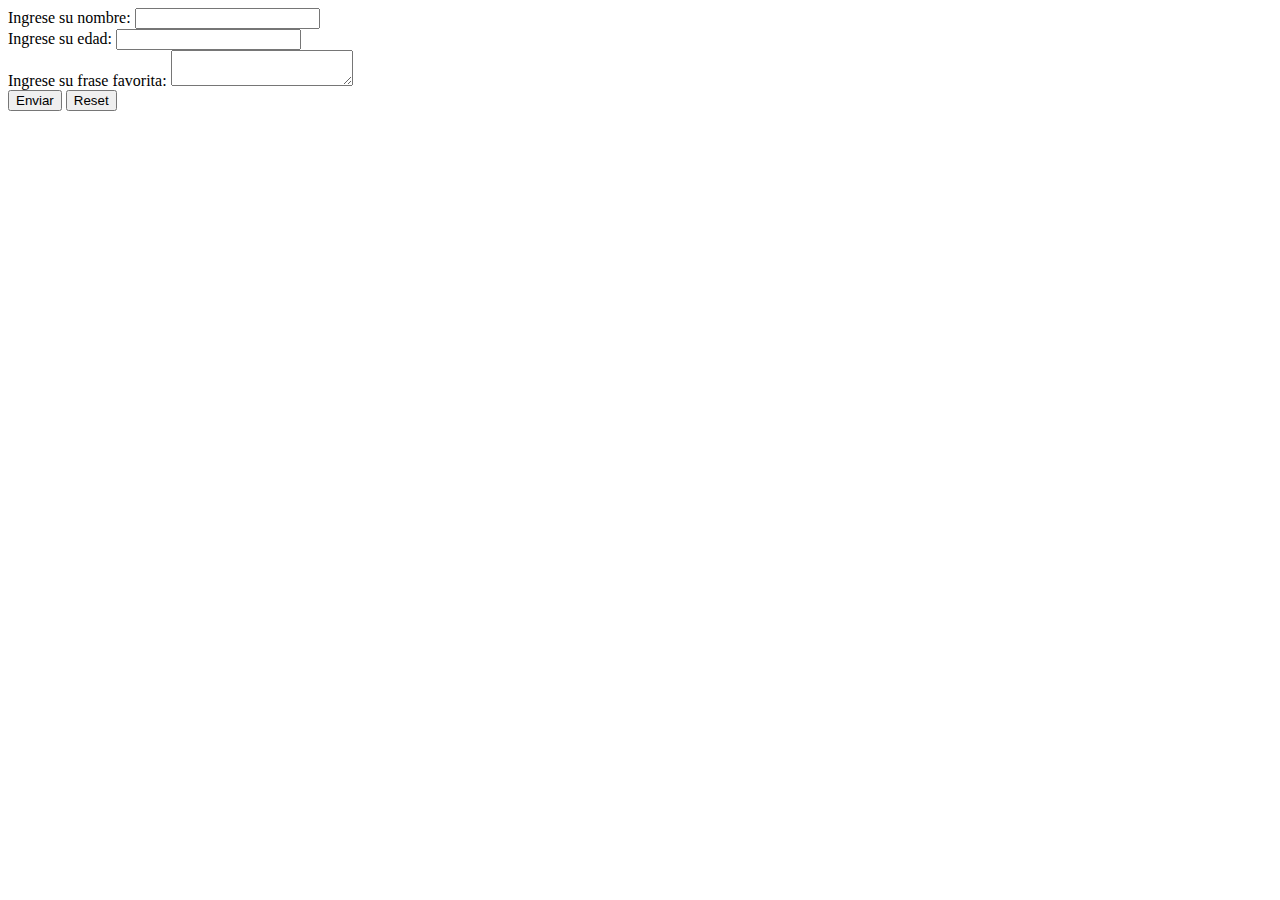
<file: Curso HTML y CSS/index.html>
<!DOCTYPE html>
<html lang="en">
<head>
    <meta charset="UTF-8">
    <meta http-equiv="X-UA-Compatible" content="IE=edge">
    <meta name="viewport" content="width=device-width, initial-scale=1.0">
    <title>Ejercicio 02 - Formularios en HTML</title>
</head>
<body>

    <form action="/">
        <div>
            <label for="nombre">Ingrese su nombre:</label>
            <input type="text" name="nombre" id="nombre">
        </div>
        <div>
            <label for="edad">Ingrese su edad:</label>
            <input type="number" name="edad" id="edad">
        </div>
        <div>
            <label for="frase-favorita">Ingrese su frase favorita:</label>
            <textarea name="frase-favorita" id="frase-favorita"></textarea>
        </div>
        <button type="submit">Enviar</button>
        <button type="reset">Reset</button>
    </form>
    
</body>
</html>
</file>
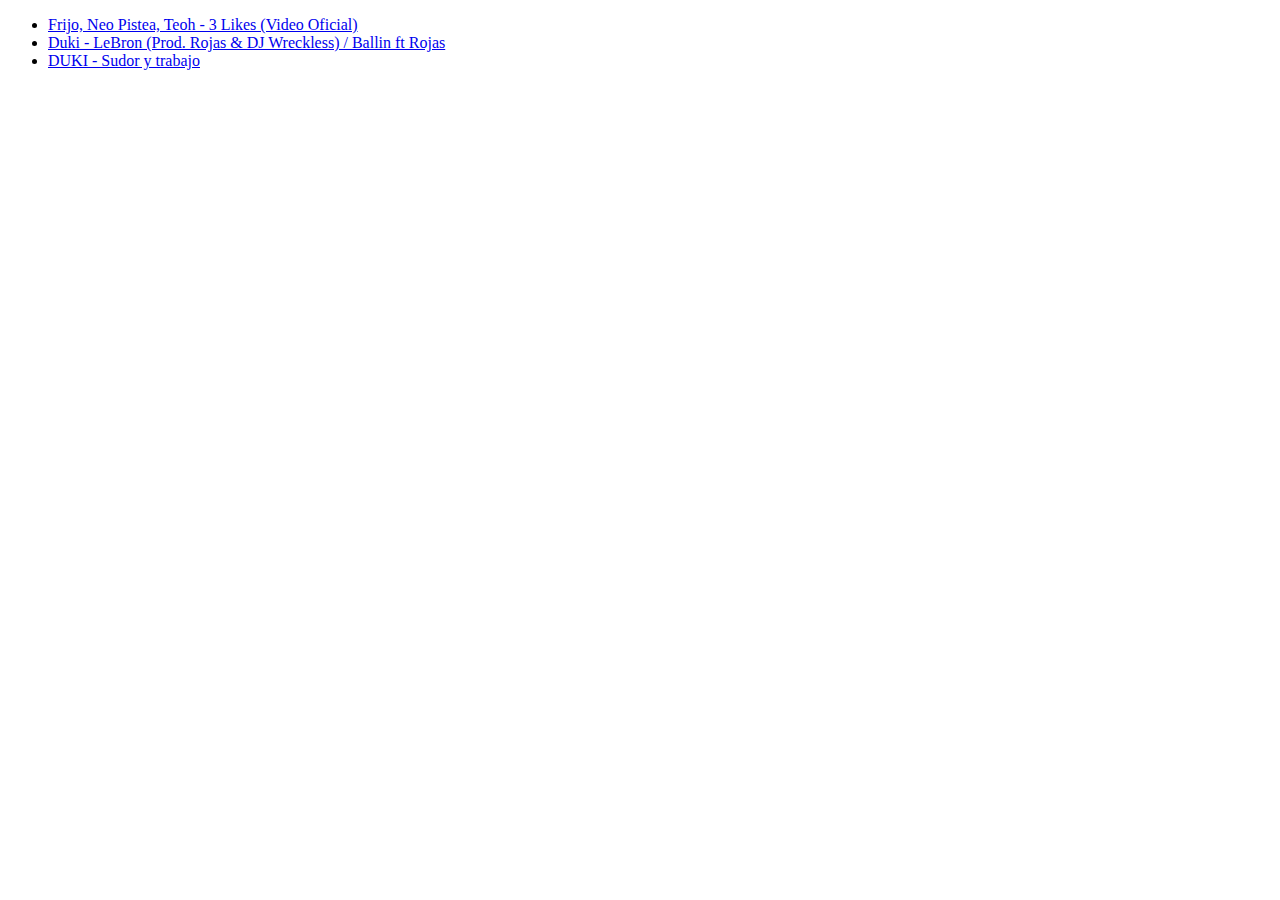
<file: Curso HTML y CSS/Ejercicio-1/index.html>
<!DOCTYPE html>
<html lang="en">
<head>
    <meta charset="UTF-8">
    <meta http-equiv="X-UA-Compatible" content="IE=edge">
    <meta name="viewport" content="width=device-width, initial-scale=1.0">
    <title>Ejercicio de Introducción a HTML en OpenBootcamp</title>
</head>
<body>
    <!--
        Este es mi primer comentario de dos líneas
        Aprendiendo a documentar mi código con OpenBootcamp
    -->
    
    <ul>
        <li><a href="https://www.youtube.com/watch?v=KVRqzzv-iwc&ab_channel=Frijo">Frijo, Neo Pistea, Teoh - 3 Likes (Video Oficial)</a></li>
        <li><a href="https://www.youtube.com/watch?v=zzkf4x1grXY&ab_channel=Duki">Duki - LeBron (Prod. Rojas & DJ Wreckless) / Ballin ft Rojas</a></li>
        <li><a href="https://www.youtube.com/watch?v=tApmlTnao4g&ab_channel=Duki">DUKI - Sudor y trabajo</a></li>
    </ul>
</body>
</html>
</file>
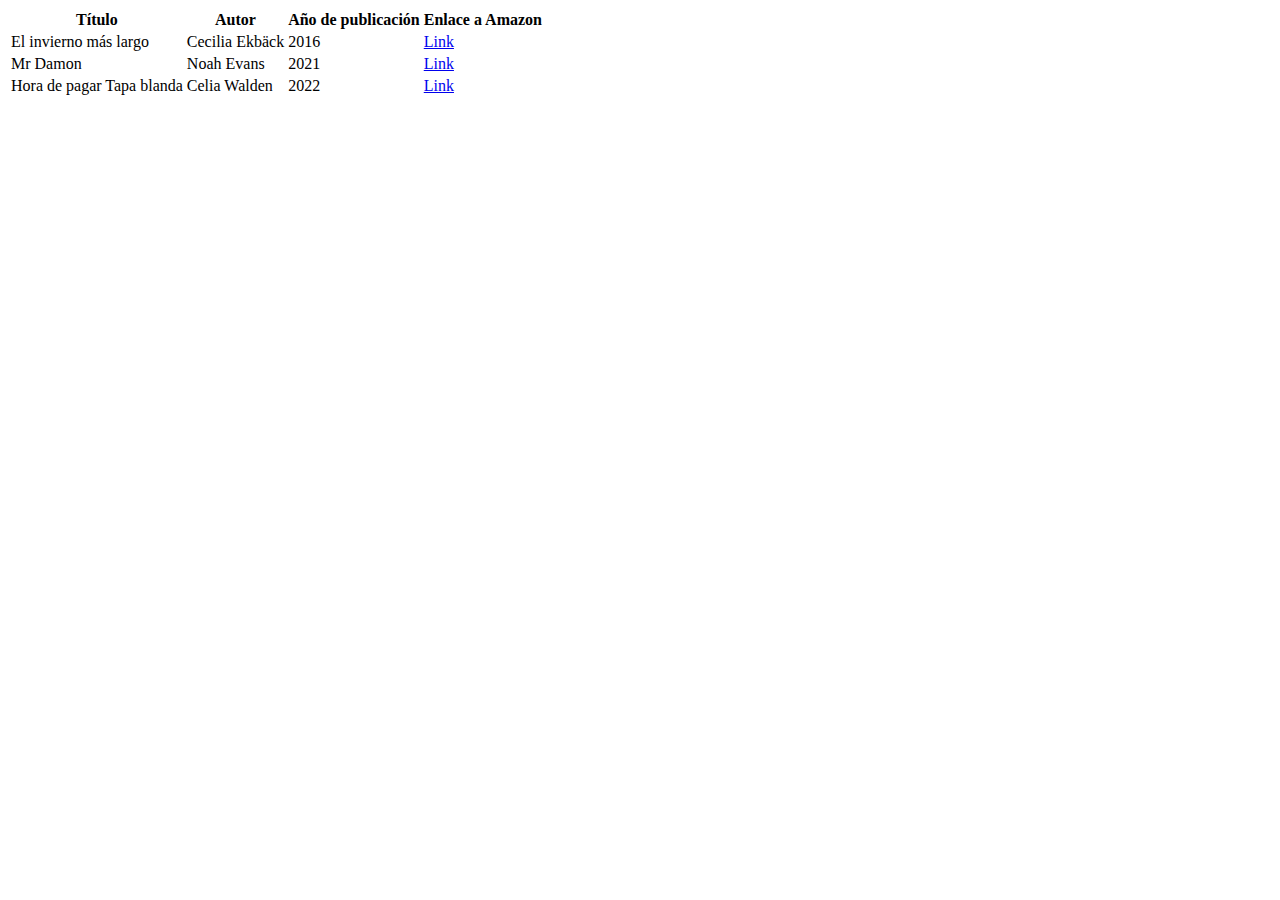
<file: Curso HTML y CSS/Ejercicio-3/index.html>
<!DOCTYPE html>
<html lang="en">
<head>
    <meta charset="UTF-8">
    <meta http-equiv="X-UA-Compatible" content="IE=edge">
    <meta name="viewport" content="width=device-width, initial-scale=1.0">
    <title>Ejercicio 02/2 - Tablas en HTML</title>
</head>
<body>
    <table>
        <tr>
            <th>Título</th>
            <th>Autor</th>
            <th>Año de publicación</th>
            <th>Enlace a Amazon</th>
        </tr>
        <tr>
            <td>El invierno más largo</td>
            <td>Cecilia Ekbäck</td>
            <td>2016</td>
            <td><a href="https://www.amazon.es/invierno-largo-Best-seller-Thriller-ebook/dp/B017HX1FO2/ref=sr_1_1?__mk_es_ES=%C3%85M%C3%85%C5%BD%C3%95%C3%91&crid=12IO7O3JULOM1&keywords=libros&qid=1657319888&sprefix=libr%2Caps%2C300&sr=8-1">Link</a></td>
        </tr>
        <tr>
            <td>Mr Damon</td>
            <td>Noah Evans</td>
            <td>2021</td>
            <td><a href="https://www.amazon.es/Mr-Damon-Noah-Evans-ebook/dp/B097CLBGMF/ref=sr_1_3?__mk_es_ES=%C3%85M%C3%85%C5%BD%C3%95%C3%91&crid=12IO7O3JULOM1&keywords=libros&qid=1657319888&sprefix=libr%2Caps%2C300&sr=8-3">Link</a></td>
        </tr>
        <tr>
            <td>Hora de pagar Tapa blanda</td>
            <td>Celia Walden</td>
            <td>2022</td>
            <td><a href="https://www.amazon.es/dp/8418711469?pd_rd_i=8418711469&pf_rd_p=fbf47ff3-081c-4842-be54-46d1ab576b91&pf_rd_r=N12W39KMBYFC3TXTDYM4&pd_rd_wg=WUykc&pd_rd_w=90nHz&pd_rd_r=bf4897a7-218a-4788-a43f-b847e7707021">Link</a></td>
        </tr>
    </table>
    
</body>
</html>
</file>
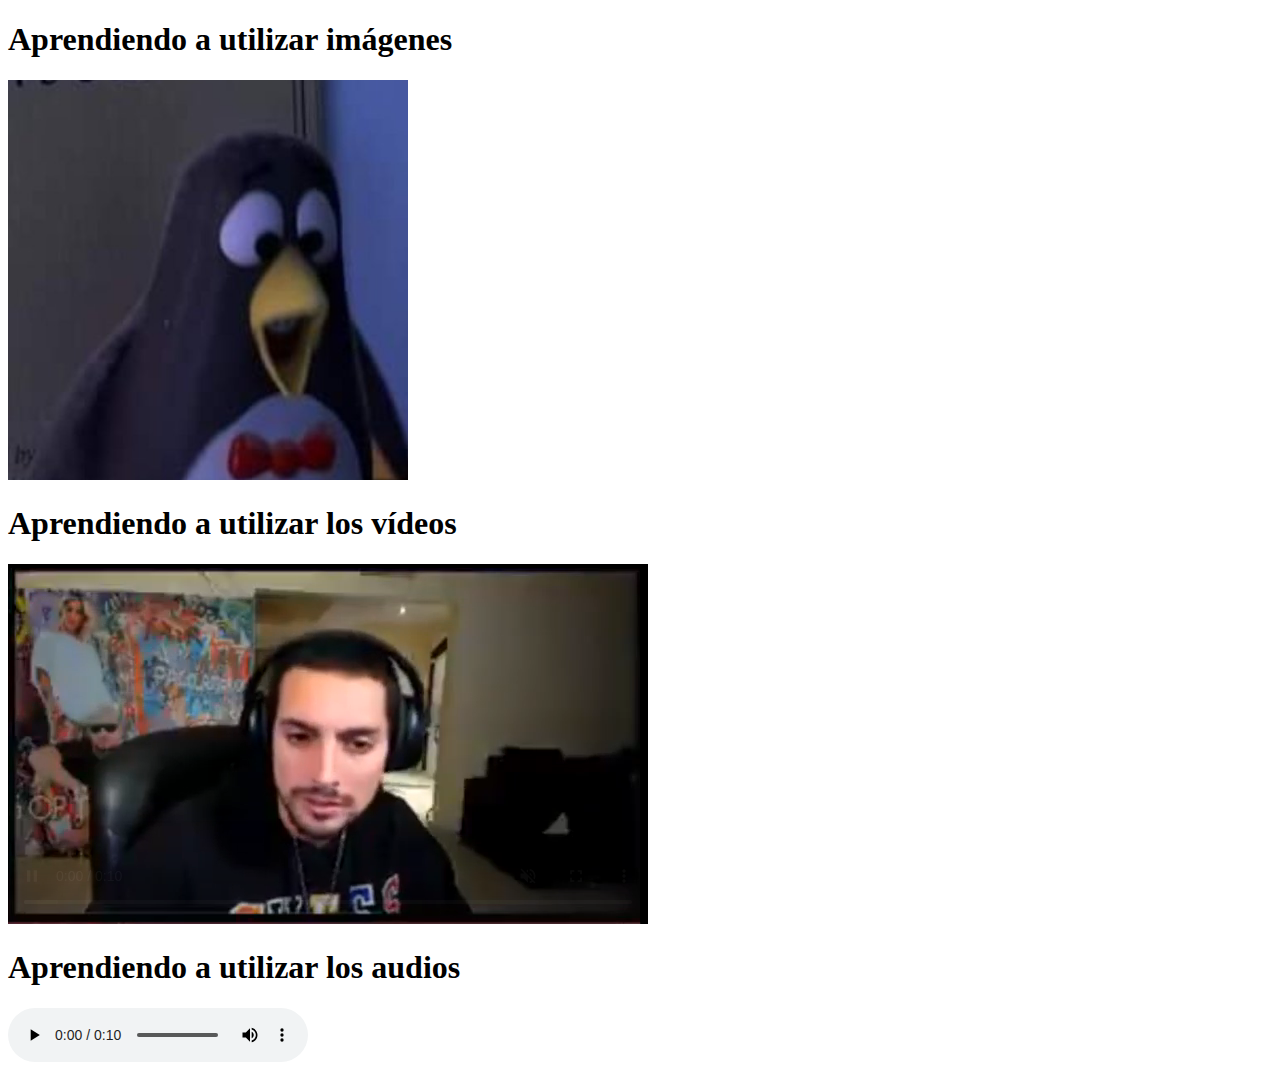
<file: Curso HTML y CSS/Ejercicio-4/index.html>
<!DOCTYPE html>
<html lang="en">
<head>
    <meta charset="UTF-8">
    <meta http-equiv="X-UA-Compatible" content="IE=edge">
    <meta name="viewport" content="width=device-width, initial-scale=1.0">
    <title>Document</title>
</head>
<body>

    <section>
        <h1>Aprendiendo a utilizar imágenes</h1>
        <img src="multimedia/pingui.png" alt="foto pinguino" width="400" height="400">
    </section>

    <section>
        <h1>Aprendiendo a utilizar los vídeos</h1>
        <video src="multimedia/Nashe nashee naaaaaa original.mp4" type="video/mp4" controls autoplay muted loop></video>
    </section>
    
    <section>
        <h1>Aprendiendo a utilizar los audios</h1>
        <audio src="multimedia/Nashe nashee naaaaaa original.mp3" type="audio/mp3" controls autoplay loop ></audio>
    </section>
</body>
</html>
</file>
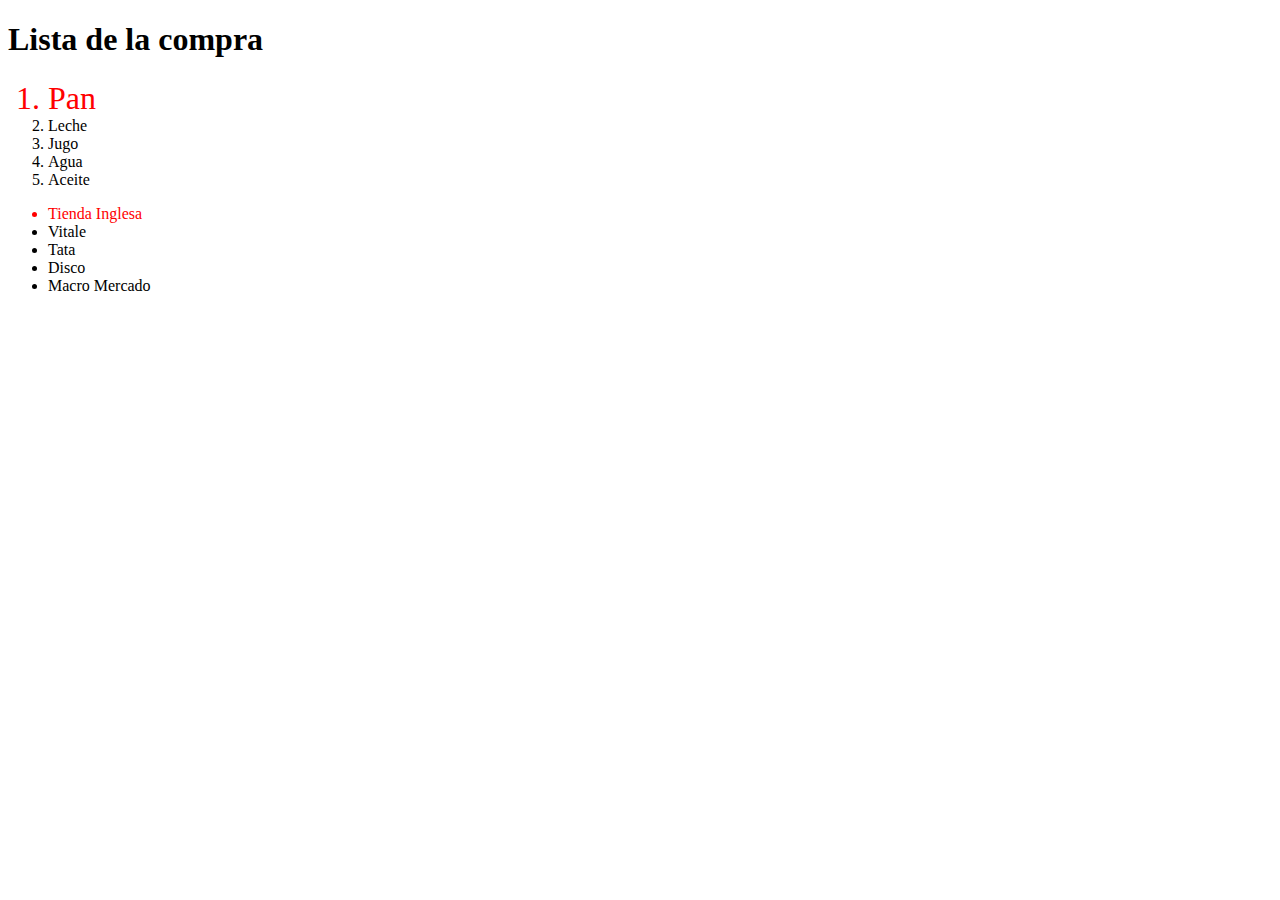
<file: Curso HTML y CSS/Ejercicio-5/index.html>
<!DOCTYPE html>
<html lang="en">
<head>
    <meta charset="UTF-8">
    <meta http-equiv="X-UA-Compatible" content="IE=edge">
    <meta name="viewport" content="width=device-width, initial-scale=1.0">
    <title>Ejercicio 5</title>
    <link rel="stylesheet" href="css/style.css">
</head>
<body>
    <div>
        <h1 id="titulo" class="encabezado">Lista de la compra</h1>
        <ol>
           <li id="elemento-1">Pan</li> 
           <li id="elemento-2">Leche</li>
           <li id="elemento-3">Jugo</li>
           <li id="elemento-4">Agua</li>
           <li id="elemento-5">Aceite</li>
        </ol>
        <ul>
            <li id="elemento-1">Tienda Inglesa</li>
            <li id="elemento-2">Vitale</li>
            <li id="elemento-3">Tata</li>
            <li id="elemento-4">Disco</li>
            <li id="elemento-5">Macro Mercado</li>

        </ul>
    </div>
    
</body>
</html>
</file>
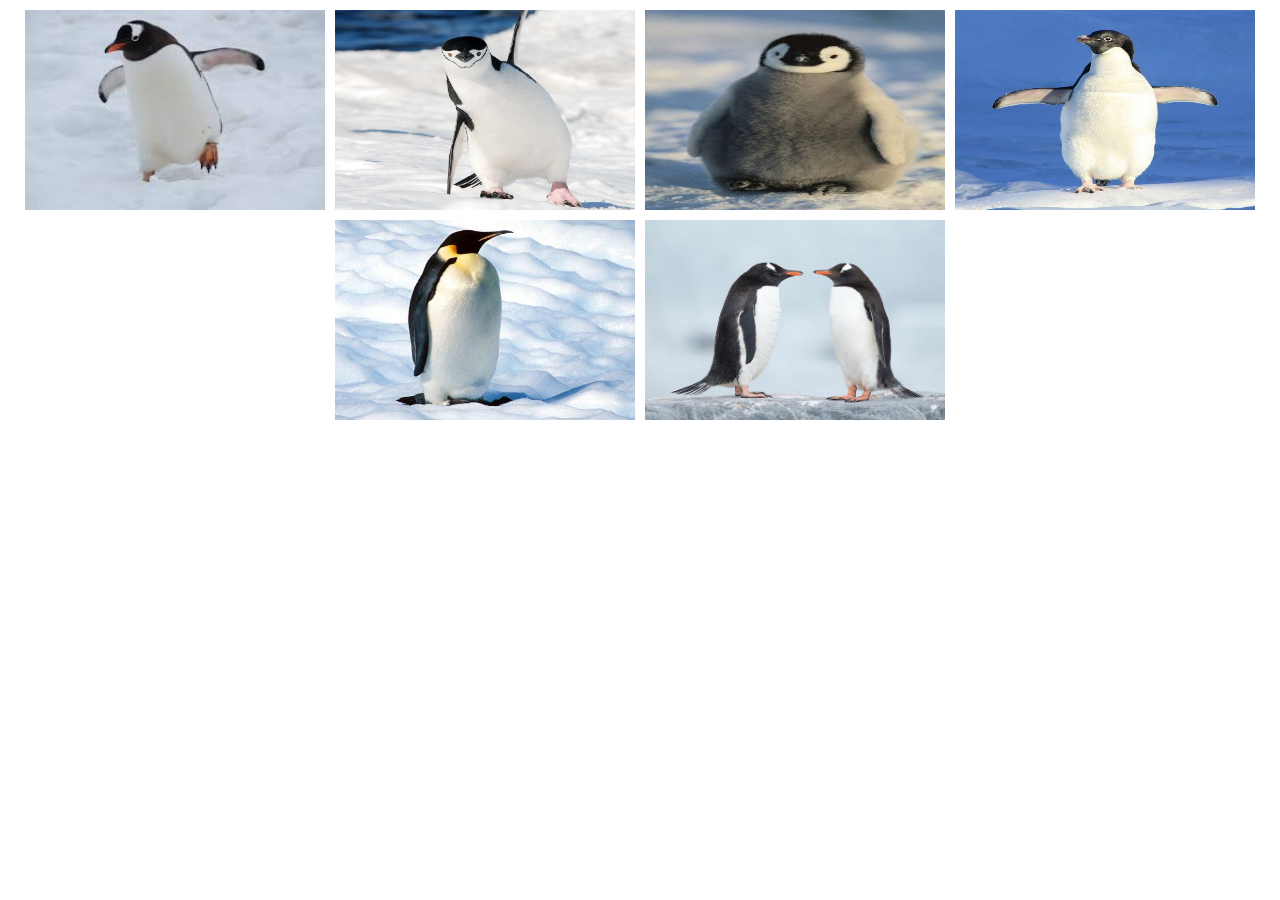
<file: Curso HTML y CSS/Ejercicio-6/index.html>
<!DOCTYPE html>
<html lang="en">

<head>
    <meta charset="UTF-8">
    <meta http-equiv="X-UA-Compatible" content="IE=edge">
    <meta name="viewport" content="width=device-width, initial-scale=1.0">
    <title>Disposición de elementos en CSS</title>
    <link rel="stylesheet" href="css/style.css">
</head>

<body>
    <div class="galeria">
        <img class="img" src="img/pingui1.jfif" alt="imagen-1">
        <img class="img" src="img/pingui2.jpg" alt="iamgen-2">
        <img class="img" src="img/pingui3.jpg" alt="imagen-3">
        <img class="img" src="img/pingui4.jpg" alt="imagen-4">
        <img class="img" src="img/pingui5.jpg" alt="imagen-5">
        <img class="img" src="img/pingui6.jpg" alt="imagen-6">
    </div>
</body>

</html>
</file>
<file: Curso HTML y CSS/Ejercicio-5/css/style.css>
#elemento-1{
    color: red;
    
}
ol li#elemento-1{
    font-size: 2rem;
}
</file>
<file: Curso HTML y CSS/Ejercicio-6/css/style.css>
*{
    margin: 0;
    padding: 0;
}
.galeria{
    display: flex;
    justify-content: center;
    align-items: center;
    flex-wrap: wrap;
    gap: 10px;
    margin-top: 10px;
}
.img{
    width: 300px;
    height: 200px;
}
</file>
